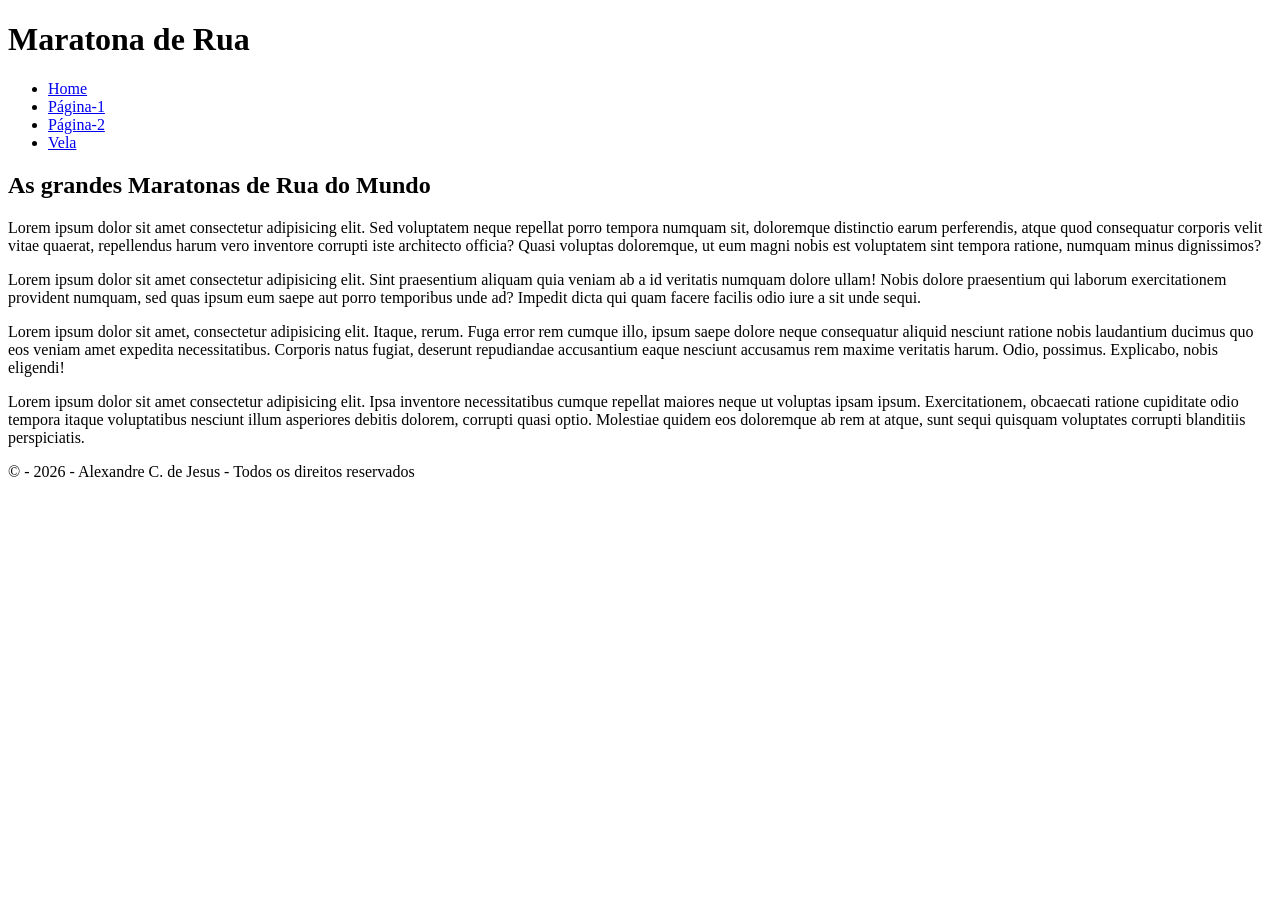
<file: paginas/categorias/esportes/terrestres/maratona.html>
<!doctype html>
<html lang="pt-br">
  <head>
    <meta charset="UTF-8" />
    <meta name="viewport" content="width=device-width, initial-scale=1.0" />
    <title>Maratona</title>
  </head>
  <body>
    <header> 
      <h1>Maratona de Rua</h1>
      <nav>
        <ul>
          <li><a href="../../../../index.html">Home</a></li>
          <li><a href="../../../../pagina1.html">Página-1</a></li>
           <li><a href="../../../pagina2.html">Página-2</a></li>
          <li><a href="../nauticos/vela.html">Vela</a></li>
        </ul>
      </nav>
    </header>
    <main>
      <section>
        <h2>As grandes Maratonas de Rua do Mundo</h2>
        <p>
          Lorem ipsum dolor sit amet consectetur adipisicing elit. Sed
          voluptatem neque repellat porro tempora numquam sit, doloremque
          distinctio earum perferendis, atque quod consequatur corporis velit
          vitae quaerat, repellendus harum vero inventore corrupti iste
          architecto officia? Quasi voluptas doloremque, ut eum magni nobis est
          voluptatem sint tempora ratione, numquam minus dignissimos?
        </p>
        <p>
          Lorem ipsum dolor sit amet consectetur adipisicing elit. Sint
          praesentium aliquam quia veniam ab a id veritatis numquam dolore
          ullam! Nobis dolore praesentium qui laborum exercitationem provident
          numquam, sed quas ipsum eum saepe aut porro temporibus unde ad?
          Impedit dicta qui quam facere facilis odio iure a sit unde sequi.
        </p>
        <p>
          Lorem ipsum dolor sit amet, consectetur adipisicing elit. Itaque,
          rerum. Fuga error rem cumque illo, ipsum saepe dolore neque
          consequatur aliquid nesciunt ratione nobis laudantium ducimus quo eos
          veniam amet expedita necessitatibus. Corporis natus fugiat, deserunt
          repudiandae accusantium eaque nesciunt accusamus rem maxime veritatis
          harum. Odio, possimus. Explicabo, nobis eligendi!
        </p>
        <p>
          Lorem ipsum dolor sit amet consectetur adipisicing elit. Ipsa
          inventore necessitatibus cumque repellat maiores neque ut voluptas
          ipsam ipsum. Exercitationem, obcaecati ratione cupiditate odio tempora
          itaque voluptatibus nesciunt illum asperiores debitis dolorem,
          corrupti quasi optio. Molestiae quidem eos doloremque ab rem at atque,
          sunt sequi quisquam voluptates corrupti blanditiis perspiciatis.
        </p>
      </section>
    </main>
   <footer>
      <p>&copy; - 2026 - Alexandre C. de Jesus - Todos os direitos reservados</p>
    </footer>
  </body>
</html>
</file>
